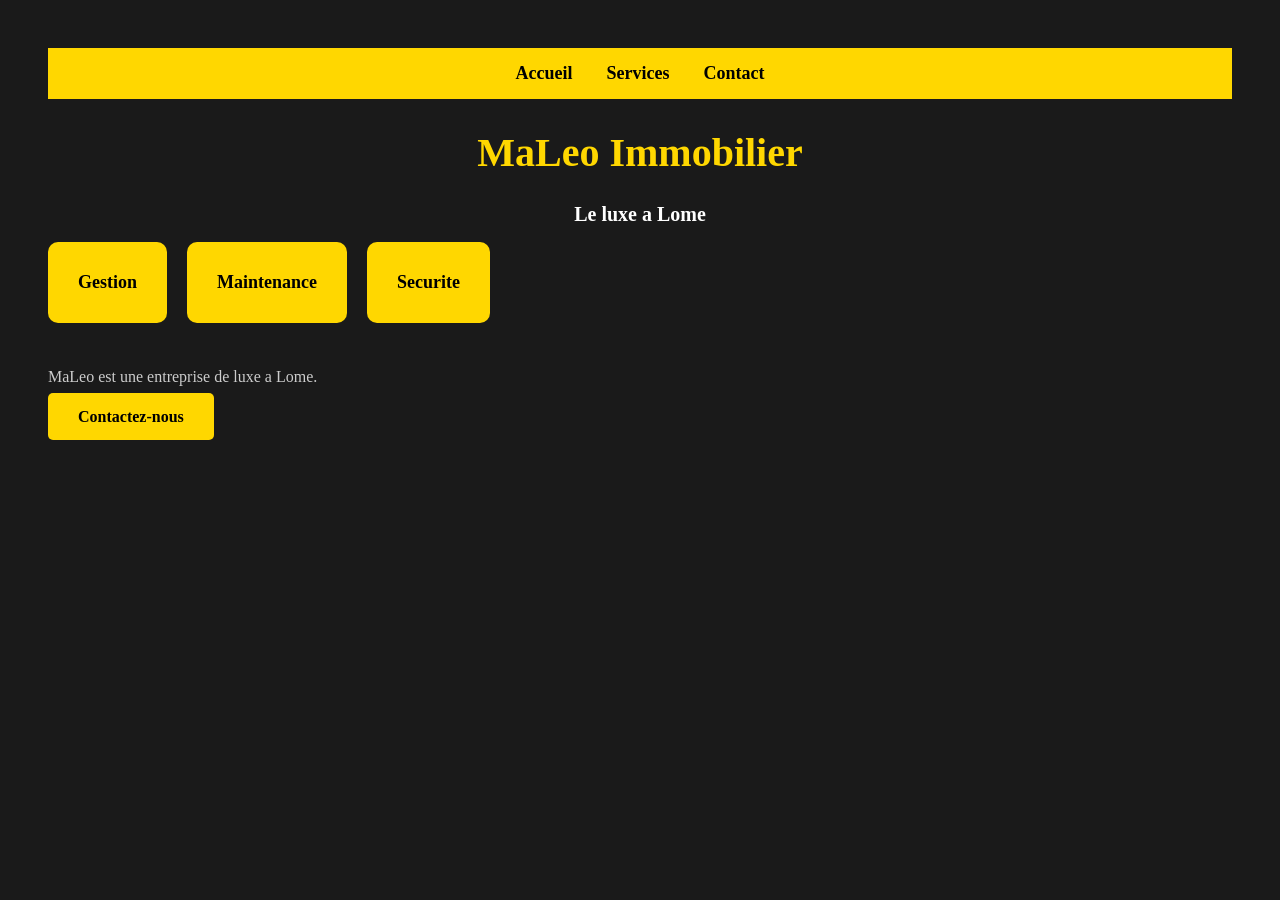
<file: index.html>
<!DOCTYPE html>
<html>
<head>
<meta charset="UTF-8">
<title>MaLeo Immobilier</title>
<link rel="stylesheet" href="styles.css">
</head>
<body>
<nav>
  <a href="index.html">Accueil</a>
  <a href="servics.html">Services</a>
  <a href="contact.html">Contact</a>
</nav>
<h1>MaLeo Immobilier</h1>
<h2>Le luxe a Lome</h2>
<div class="services">
  <div class="carte">Gestion</div>
  <div class="carte">Maintenance</div>
  <div class="carte">Securite</div>
</div>
<p class="description">MaLeo est une entreprise de luxe a Lome.</p>
<a class="bouton" href="#">Contactez-nous</a>
</body>
</html>
</file>
<file: styles.css>
body {
  background-color: #1a1a1a;
  font-family: Georgia;
  color: white;
  padding: 40px;
}

nav {
  background-color: gold;
  padding: 15px;
  text-align: center;
  margin-bottom: 30px;
}

nav a {
  color: black;
  text-decoration: none;
  font-weight: bold;
  font-size: 18px;
  margin: 0 15px;
}

nav a:hover {
  color: white;
}

h1 {
  color: gold;
  font-size: 40px;
  text-align: center;
}

h2 {
  color: white;
  font-size: 20px;
  text-align: center;
}

.services {
  display: flex;
  gap: 20px;
  margin-bottom: 40px;
}

.carte {
  background-color: gold;
  color: black;
  padding: 30px;
  font-size: 18px;
  font-weight: bold;
  border-radius: 10px;
}

.carte:hover {
  background-color: white;
}

.description {
  color: #cccccc;
  font-size: 16px;
  line-height: 1.8;
}

.bouton {
  background-color: gold;
  color: black;
  padding: 15px 30px;
  font-size: 16px;
  font-weight: bold;
  text-decoration: none;
  border-radius: 5px;
}

.bouton:hover {
  background-color: white;
  color: gold;
}

.formulaire input,
.formulaire textarea {
  display: block;
  width: 100%;
  padding: 10px;
  margin-bottom: 15px;
  font-size: 16px;
  border-radius: 5px;
  border: none;
}

.formulaire textarea {
  height: 150px;
}
</file>
